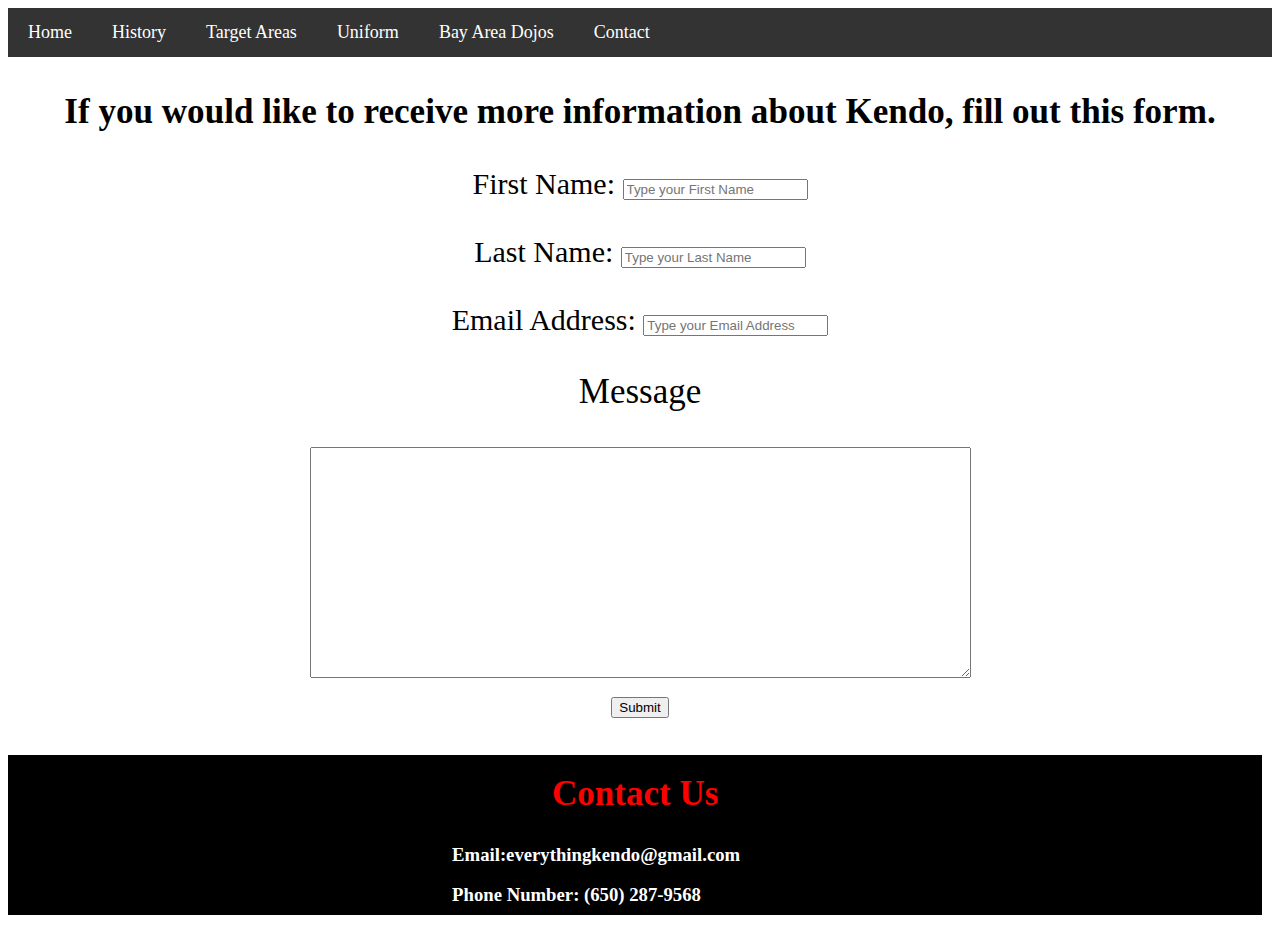
<file: contact.html>
<!DOCTYPE html>
<html lang="en">
  <head>
    <meta charset="utf-8" />
    <meta name="viewport" content="width=device-width, initial-scale=1" />
    <meta name="keywords" content="kendo, martial art, japanese martial art, the way of the sword" />
    <title>Kendo</title>
    <link rel="stylesheet" href="/style.css" />
    <script src="/script.js" defer></script>
  </head>
  <body>
    <!-- This will show up the links to different sections on the page  -->
      <div class="navlink">
        <ul class="navlink">
          <li><a href="index.html">Home</a></li>
          <li><a href="history.html">History</a></li>
          <li><a href="taget.html">Target Areas</a></li>
          <li><a href="uniform.html">Uniform</a></li>
          <li><a href="dojos.html"> Bay Area Dojos</a> </li>
          <li><a href="contact.html">Contact</a></li>
        </ul>
    </div>  
    <!-- This will show up a form to fill out first name, last name, email, and a message to write -->    
    <div class="form">
    <h3> If you would like to receive more information about Kendo, fill out this form. </h3>
    <div>
    <label for="first_name"> First Name:</label>
    <input type="text" name="first_name"
           id="first_name" placeholder="Type your First Name" required/>
    </div> 
<br>
     <div>
    <label for="last_name"> Last Name:</label>
    <input type="text" name="last_name"
           id="last_name" placeholder="Type your Last Name" required/>
    </div> 
<br>
    <div>
    <label for="email"> Email Address:</label>
    <input type="text" name="email"
           id="email" placeholder="Type your Email Address" required/>
    </div> 
    <p> Message </p>
    <div>
      <textarea id="w3review" name="w3review" rows="15" cols="80"> </textarea>
    </div> 
   <form action="mailto:(andreinadrcr@gmail.com)">  
    <input type="Submit">
   </form>  
    </div>
    <br>
    <br>
    <!-- This will show up contact information --> 
    <div class="footer">
    <footer>
    <h2> Contact Us </h2> 
    <h3> Email:everythingkendo@gmail.com </h3>
    <h3> Phone Number: (650) 287-9568 </h3>
    </footer>   
    </div>
  </body>
</html>
</file>
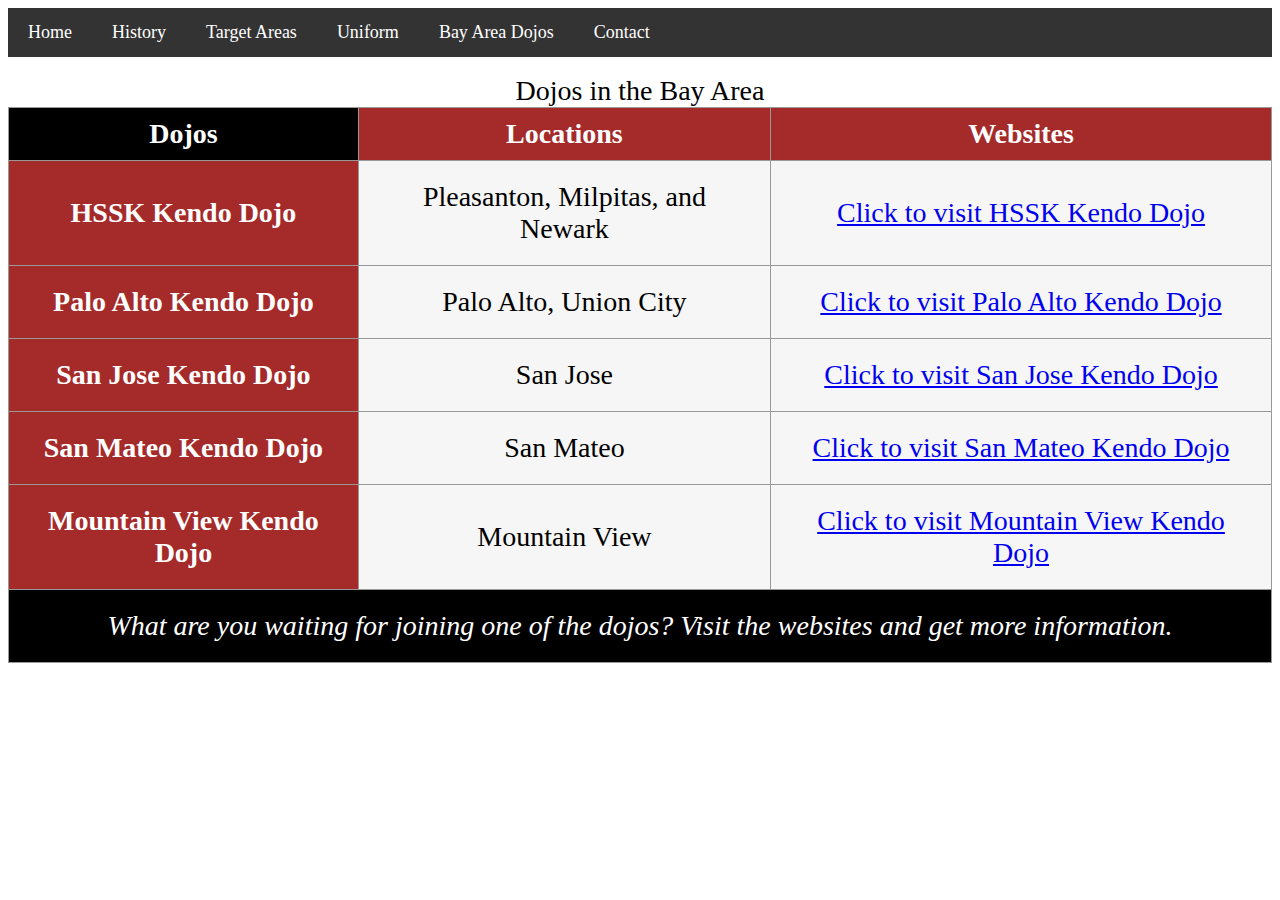
<file: dojos.html>
<!DOCTYPE html>
<html lang="en">
  <head>
    <meta charset="utf-8" />
    <meta name="kendo, japanese martial art, martial art, japan" content="width=device-width, initial-scale=1" />
    <meta name="keywords" content="kendo, martial art, japanese martial art, the way of the sword" />
    <title>Kendo, the Way of the Sword</title>
    <link rel="stylesheet" href="/style.css" />
    <script src="/script.js" defer></script>
  </head>
    <body>
   <!-- This will show up the links to different sections on the page  -->
      <div class="navlink">
        <ul class="navlink">
          <li><a href="index.html">Home</a></li>
          <li><a href="history.html">History</a></li>
          <li><a href="taget.html">Target Areas</a></li>
          <li><a href="uniform.html">Uniform</a></li>
         <li><a href="dojos.html"> Bay Area Dojos</a> </li>
          <li><a href="contact.html">Contact</a></li>
        </ul>
      </div> 
   <!-- This will show up table with Kendo Dojos in the Bay Area  -->
   <table class="center">
  <br>
  <caption>Dojos in the Bay Area</caption>
  <thead>
    <tr>
      <th class="primary" scope="col">Dojos</th>
      <th scope="col">Locations</th>
      <th scope="col">Websites</th>
    </tr>
  </thead>
  <tbody>
    <tr>
      <th scope="row">HSSK Kendo Dojo</th>
      <td>Pleasanton, Milpitas, and Newark</td>
      <td> <a href= "https://www.hsskkendo.org/">Click to visit HSSK Kendo Dojo</a> </td>
    </tr>
    <tr>
      <th scope="row">Palo Alto Kendo Dojo</th>
      <td>Palo Alto, Union City</td>
      <td> <a href= "https://www.paloaltokendo.org/">Click to visit Palo Alto Kendo Dojo</a></td>
    </tr>
    <tr>
      <th scope="row">San Jose Kendo Dojo </th>
      <td>San Jose</td>
      <td><a href= "https://www.sjkendo.com/">Click to visit San Jose Kendo Dojo</a></td>
    </tr>
    <tr>
      <th scope="row">San Mateo Kendo Dojo</th>
      <td>San Mateo</td>
      <td><a href= "https://sanmateokendo.org/">Click to visit San Mateo Kendo Dojo</a> </td>
    </tr>
    <tr>
    <th scope="row">Mountain View Kendo Dojo </th>
      <td>Mountain View</td>
      <td> <a href= "https://www.mountainviewkendo.org/">Click to visit Mountain View Kendo Dojo</a></td>
    </tr>
  </tbody>
  <tfoot>
    <tr>
      <td colspan="4"><i>What are you waiting for joining one of the dojos? Visit the websites and get more information. </i></td>
    </tr>
  </tfoot>
</table>      
    </body>
</html>
</file>
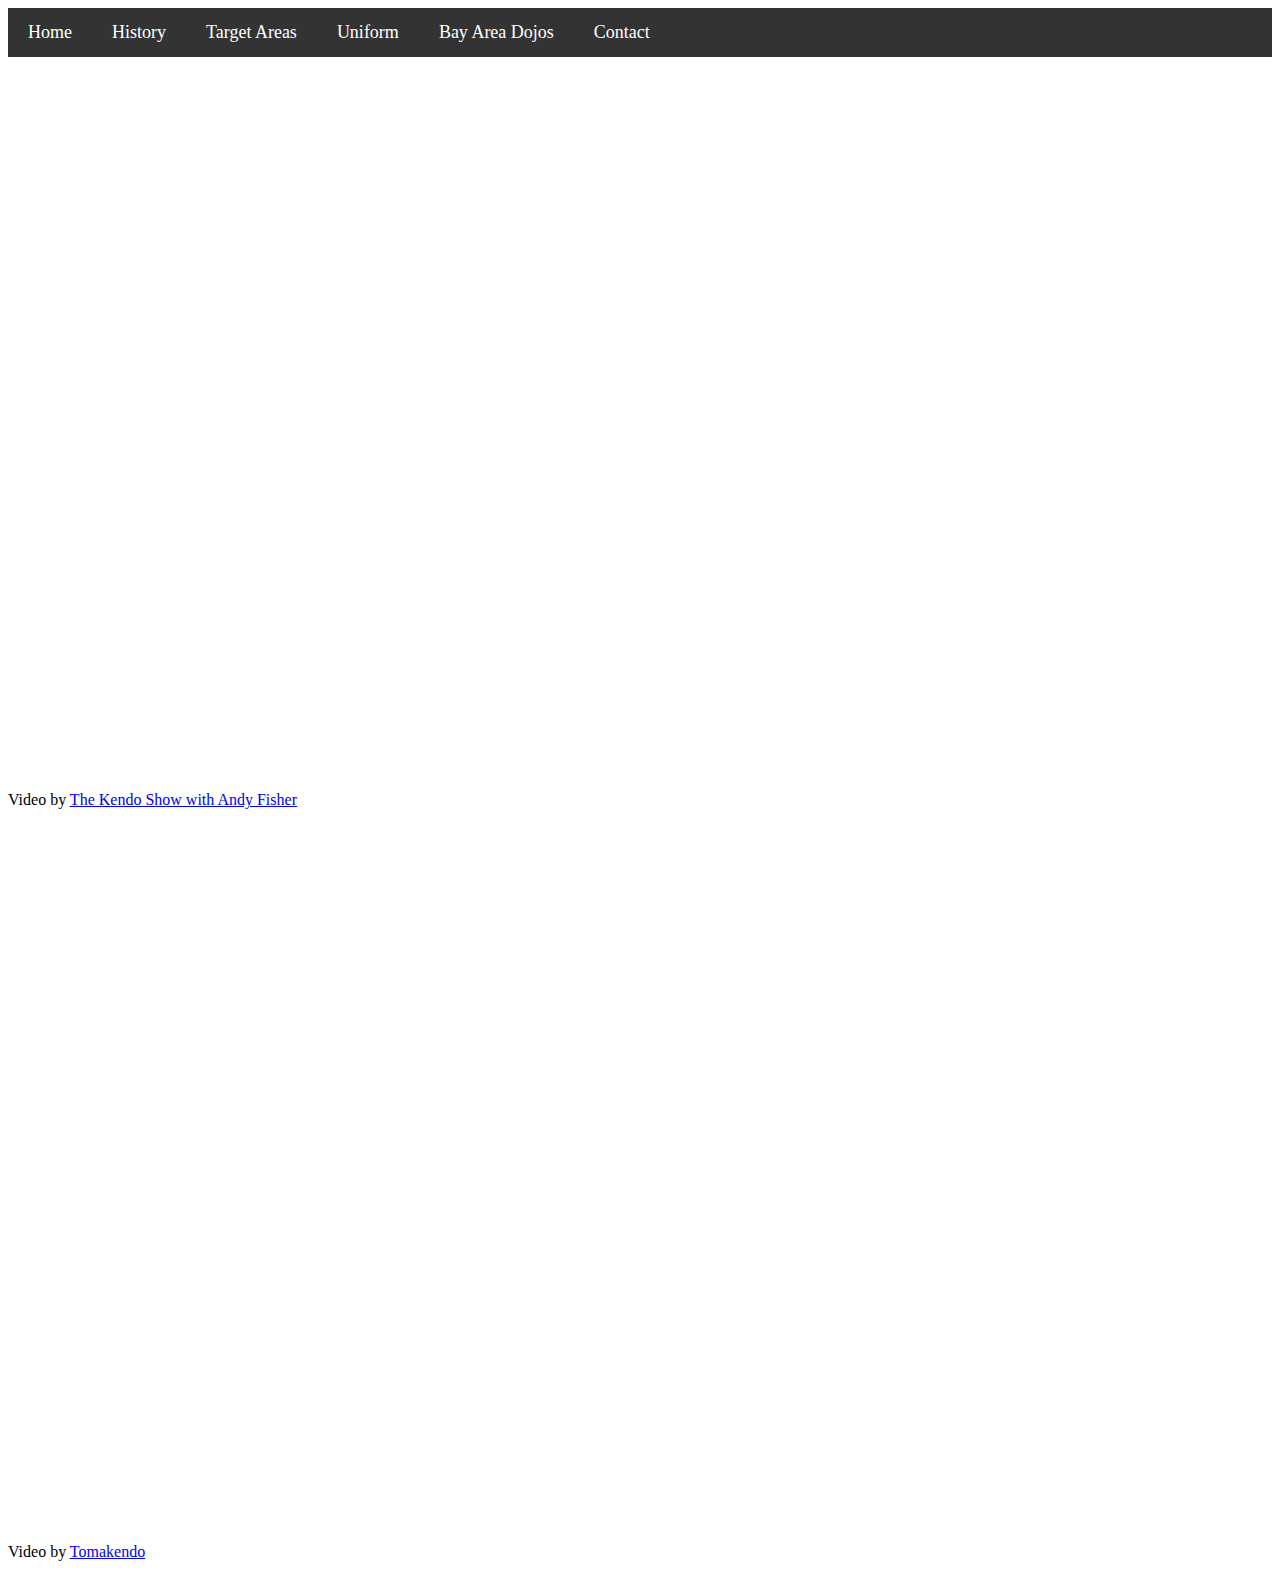
<file: uniform.html>
<!DOCTYPE html>
<html lang="en">
  <head>
    <meta charset="utf-8" />
    <meta name="kendo, japanese martial art, martial art, japan" content="width=device-width, initial-scale=1" />
    <meta name="keywords" content="kendo, martial art, japanese martial art, the way of the sword" />
    <title>Kendo, the Way of the Sword</title>
    <link rel="stylesheet" href="/style.css" />
    <script src="/script.js" defer></script>
  </head>
    <body>
   <!-- This will show up the links to different sections on the page  -->
      <div class="navlink">
        <ul class="navlink">
          <li><a href="index.html">Home</a></li>
          <li><a href="history.html">History</a></li>
          <li><a href="taget.html">Target Areas</a></li>
          <li><a href="uniform.html">Uniform</a></li>
          <li><a href="dojos.html">Bay Area Dojos</a> </li>
          <li><a href="contact.html">Contact</a></li>
        </ul>
      </div> 
   <!--  This will show up a video -->      
      <div id="video1">
        <iframe width="1503" height="730" src="https://www.youtube.com/embed/JZaNrPULNxs" title="YouTube video player" frameborder="0" allow="accelerometer; autoplay; clipboard-write; encrypted-media; gyroscope; picture-in-picture; web-share" allowfullscreen></iframe>
        <figcaption> Video by <a href="https://www.youtube.com/@TheKendoShow"> The Kendo Show with Andy Fisher </a> </figcaption>
      </div>
   <!--  This will show up a video -->      
       <div id="video2">
        <!--  This will show up a video -->      
        <iframe width="1503" height="730" src="https://www.youtube.com/embed/Sqcuq71i670" title="YouTube video player" frameborder="0" allow="accelerometer; autoplay; clipboard-write; encrypted-media; gyroscope; picture-in-picture; web-share" allowfullscreen></iframe>
        <figcaption> Video by <a href="https://www.youtube.com/@MinnanoKendo"> Tomakendo </a> </figcaption>
      </div>
    </body>
</html>
</file>
<file: style.css>
/*Styles for the unorder list menu*/
.navlink {
  list-style-type: none;
  margin: 0;
  padding: 0;
  overflow: hidden;
  background-color: #333;
  font-size: 18px;
}

.navlink li {
  float: left;
  
}

.navlink li a {
  display: block;
  color: white;
  text-align: center;
  padding: 14px 20px;
  text-decoration: none;
  
}

/*Styles for mouse over the list in the navigation menu*/
.navlink li a:hover {
  background-color: red;
}

/*Styles for headings and paragraphs*/

h2 {
  color: red;
}

p, h2, h1 {
 text-align:center;
 margin-left: 100px;
 margin-right: 100px;
 font-size: 35px;
}

h1 {
  color:black;
}

* {box-sizing:border-box}

/* Styles for the slideshow container */
.slideshow-container {
  width= 1672;
  height=300;
  position: relative;
  margin: auto;
}

/* Styles for hide the images by default */
.mySlides {
  display: none;
}

/* Styles for next & previous buttons */
.prev, .next {
  cursor: pointer;
  position: absolute;
  top: 50%;
  width: auto;
  margin-top: -22px;
  padding: 16px;
  color: white;
  font-weight: bold;
  font-size: 18px;
  transition: 0.6s ease;
  border-radius: 0 3px 3px 0;
  user-select: none;
}

/* Styles for position the "next button" to the right */
.next {
  right: 0;
  border-radius: 3px 0 0 3px;
}

/* Styles for on hover, add a black background color with a little bit see-through */
.prev:hover, .next:hover {
  background-color: rgba(0,0,0,0.8);
}

/* Styles for caption text */
.text {
  color: red;
  font-size: 45px;
  padding: 8px 12px;
  position: absolute;
  bottom: 8px;
  width: 100%;
  text-align: center;
}

/* Styles for number text (1/3) */
.numbertext {
  color: #f2f2f2;
  font-size: 12px;
  padding: 8px 12px;
  position: absolute;
  top: 0;
}

/* Styles for the dots/bullets/indicators */
.dot {
  cursor: pointer;
  height: 15px;
  width: 15px;
  margin: 0 2px;
  background-color: #bbb;
  border-radius: 50%;
  display: inline-block;
  transition: background-color 0.6s ease;
}

.active, .dot:hover {
  background-color: #717171;
}

/* Styles for fading animation */
.fade {
  animation-name: fade;
  animation-duration: 1.5s;
}

@keyframes fade {
  from {opacity: .4}
  to {opacity: 1}
}

.listp {
  font-size: 30px;
  margin-left: 250px;
}

/* Styles for credits */
#credits{
		position:auto;
		bottom:10px;
		font-family: serif;
		font-size:12px;
		color:#000;
		z-index:999;
		background-color:#fff;
		opacity:.75;
	}

/* Styles for slideshow */
.container img {
  width: 1505px;
  height: 765px;
}

.container {
  position: relative;
  text-align: center;
  color: white;
  font-size: 80px;
}

/* Styles centered text */
.centered {
  position: absolute;
  top: 50%;
  left: 35%;
  transform: translate(-50%, -50%);
}

/* Styles for the text next to the images */
#men,#kote,#do, #tsuki {
  display: flex;
  align-items: center;
  font-size: 30px;
}

/* Styles for spacing text and images */
#men img, #kote img, #do img {
  margin-right: 0px;
  width: 500px;
  height: 370px;
}

#tsuki img {
  margin-right: 0px;
  width: 380px;
  height: 370px;
}

/* Styles for the order list */
ol {
  font-size: 30px;
  margin-left: 500px;
}

/* Styles for the form */
.form {
  text-align: center;
  font-size: 30px;
}

/* Styles for the table */
table {
  text-align: center;
  position: relative;
  border-collapse: collapse; 
  background-color: #f6f6f6;
}

/* Styles for table */
td, th {
  border: 1px solid #999;
  padding: 20px;
}
th {
  background: brown;
  color: white;
  border-radius: 0;
  position: sticky;
  top: 0;
  padding: 10px;
}
.primary{
  background-color: #000000
}

tfoot > tr  {
  background: black;
  color: white;
}
tbody > tr:hover {
  background-color: red;
}

.center {
  margin-left: auto;
  margin-right: auto;
  font-size: 28px;
}

/* Styles for footer */
.footer {
    background: black;
    color: white;
    display: flex;
    justify-content: center;
    align-items: center;
    width: 98vw;
    height: 160px;
}

/*Styles for responsive design*/
@media screen and (min-width: 1000px){
.grid-container {
    display: grid;
    grid-template-columns: 1fr 1fr 1fr;
    justify-content: center;
    font-size: 1vw;
}
}
</file>
